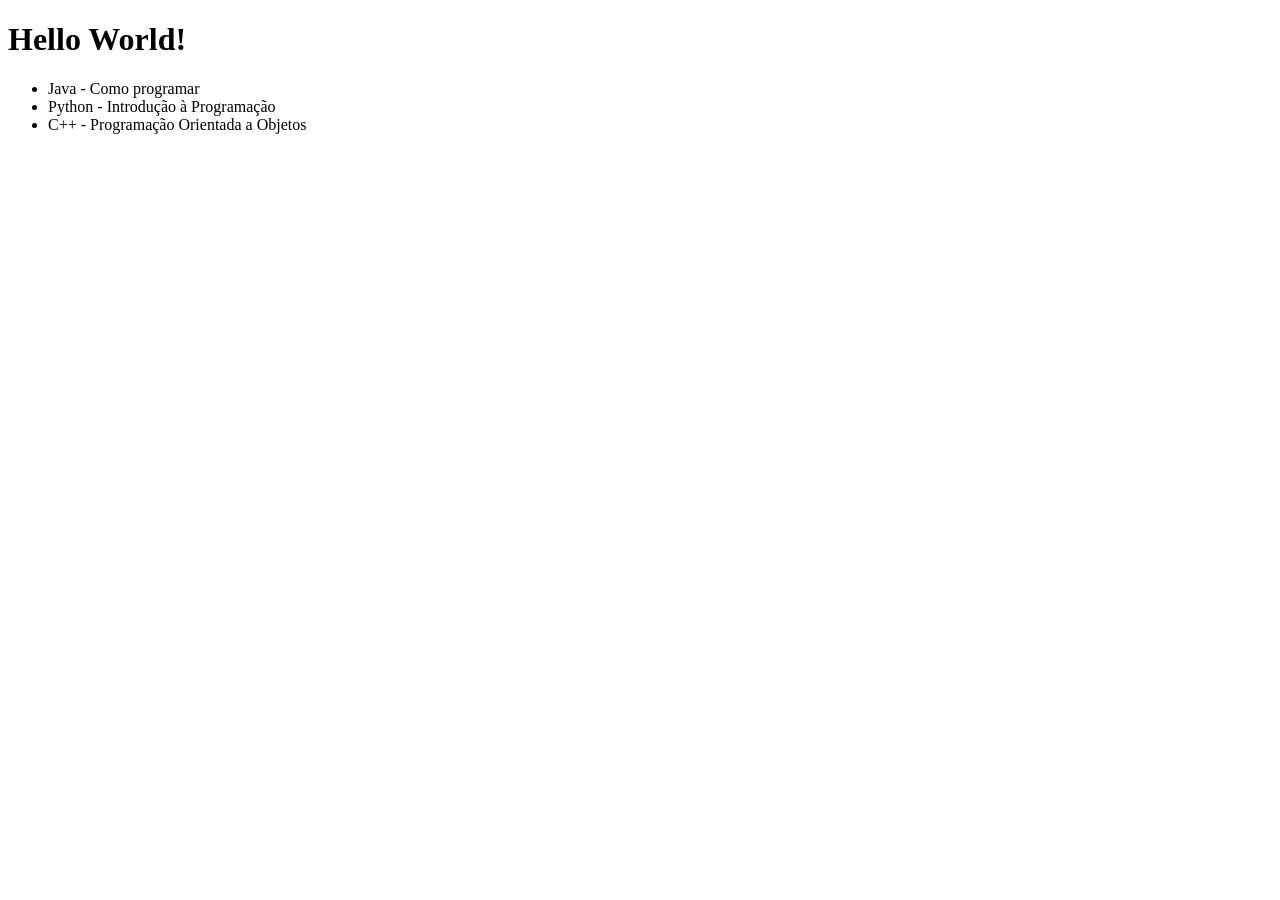
<file: Atividade01/index.html>
<!DOCTYPE html>
<html lang="en">
<head>
    <meta charset="UTF-8">
    <meta name="viewport" content="width=device-width, initial-scale=1.0">
    <title>Document</title>
</head>
<body>
    <h1>Hello World!</h1>
    <ul>
        <li>Java - Como programar</li>
        <li>Python - Introdução à Programação</li>
        <li>C++ - Programação Orientada a Objetos</li>
    </ul>
    
</body>
</html>
</file>
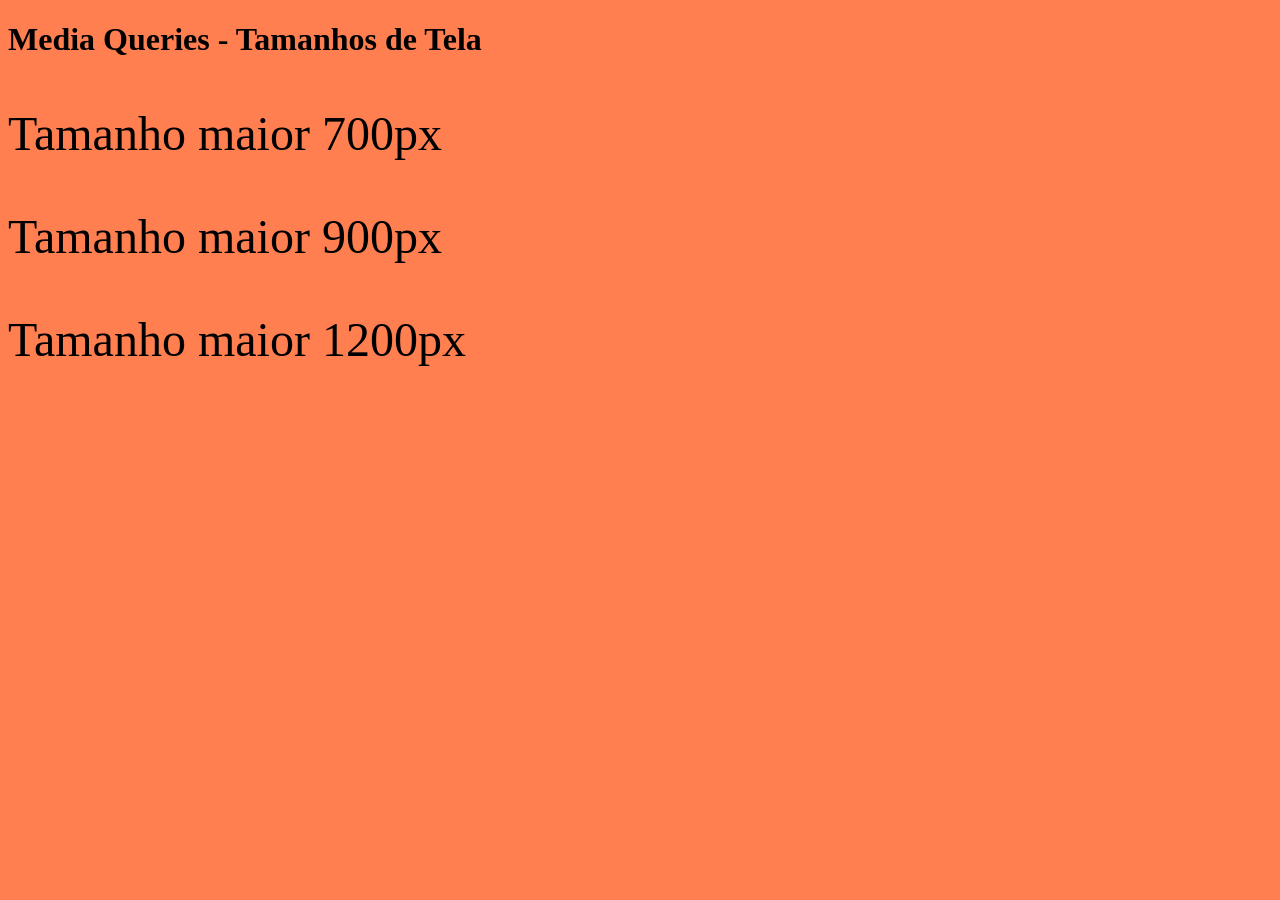
<file: Atividade06/index.html>
<!DOCTYPE html>
<html lang="en">
<head>
    <meta charset="UTF-8">
    <meta name="viewport" content="width=device-width, initial-scale=1.0">
    <title>Atividade 06 - Media Queries</title>
    <link rel="stylesheet" href="css/estilo.css">
</head>
<body>
    <h1>Media Queries - Tamanhos de Tela</h1>
    <p class="s700">Tamanho maior 700px</p>
    <p class="s900">Tamanho maior 900px</p>
    <p class="s1200">Tamanho maior 1200px</p>
    <p class="s1600">Tamanho maior 1600px</p>
    
</body>
</html>
</file>
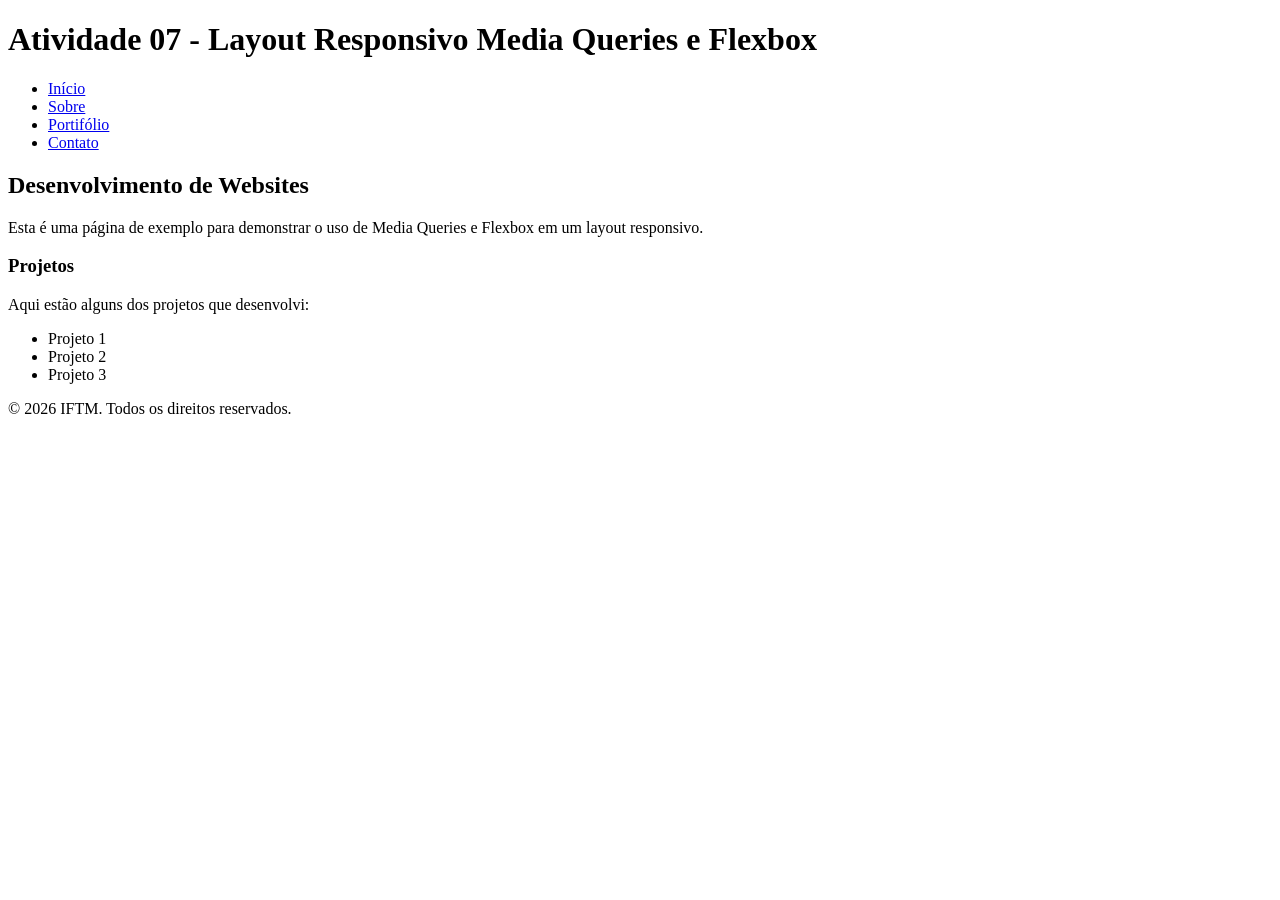
<file: Atividade07/index.html>
<!DOCTYPE html>
<html lang="en">
<head>
    <meta charset="UTF-8">
    <meta name="viewport" content="width=device-width, initial-scale=1.0">
    <title>Atividade 07 - Layout Responsivo Media Queries e Flexbox</title>
</head>
<body>
    <header>
        <h1>Atividade 07 - Layout Responsivo Media Queries e Flexbox</h1>
        <nav>
            <ul>
                <li><a href="#">Início</a></li>
                <li><a href="#">Sobre</a></li>
                <li><a href="#">Portifólio</a></li>
                <li><a href="#">Contato</a></li>
            </ul>
        </nav>
    </header>
    <main>
        <section class="content">
            <h2>Desenvolvimento de Websites</h2>
            <p>Esta é uma página de exemplo para demonstrar o uso de Media Queries e Flexbox em um layout responsivo.</p>
        </section>
        <aside class="sidebar">
            <h3>Projetos</h3>
            <p>Aqui estão alguns dos projetos que desenvolvi:</p>
            <ul>
                <li>Projeto 1</li>
                <li>Projeto 2</li>
                <li>Projeto 3</li>
            </ul>

        </aside>
    </main>
    <footer>
        <p>© 2026 IFTM. Todos os direitos reservados.</p>
    </footer>
</body>
</html>
</file>
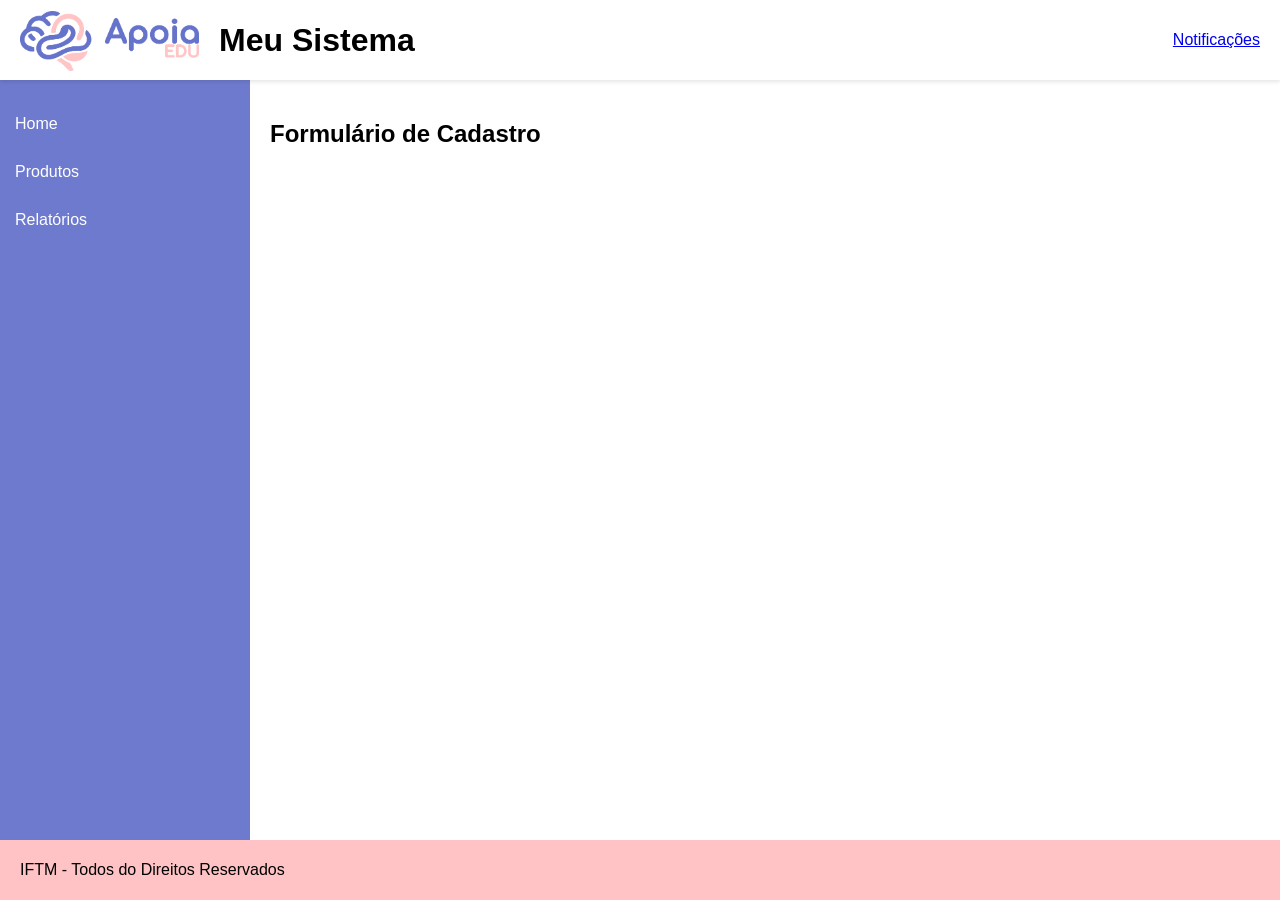
<file: Atividade08/index.html>
<!DOCTYPE html>
<html lang="en">
<head>
    <meta charset="UTF-8">
    <meta name="viewport" content="width=device-width, initial-scale=1.0">
    <title>Layout Grid CSS</title>
    <link rel="stylesheet" href="css/estilo.css">
</head>
<body>
    <header>
        <a href="#" class="logo"><img src="images/logo.png" alt="Logo"></a>
        <h1>Meu Sistema</h1>
        <a href="#">Notificações</a>
    </header>
    <aside>
        <ul>
            <li><a href="#">Home</a></li>
            <li><a href="#">Produtos</a></li>
            <li><a href="#">Relatórios</a></li>
            
        </ul>
    </aside>
    <main>
        <h2>Formulário de Cadastro</h2>
    </main>
    <footer>IFTM - Todos do Direitos Reservados</footer>
    
</body>
</html>
</file>
<file: Atividade06/css/estilo.css>
body {
    background-color: aqua;
}
.s700, .s900, .s1200, .s1600{
    display: none;
    font-size: 3em;
}

@media screen and (min-width: 700px){
    body {
        background-color: blueviolet;
    }
    .s700 {
        display: block;
    }
}
@media screen and (min-width: 900px){
    body {
        background-color: beige;
    }
    .s900 {
        display: block;
    }
}
@media screen and (min-width: 1200px) {
    body {
        background-color: coral;
    }
    .s1200 {
        display: block;
    }
}
@media screen and (min-width: 1600px) {
    body {
        background-color: yellow;
    }
    .s1600 {
        display: block;
    }
}
</file>
<file: Atividade08/css/estilo.css>
body {
    display: grid;
    grid-template-columns: 250px auto;
    grid-template-rows: 80px 1fr minmax(60px, auto);
    grid-template-areas:
        "cabecalho cabecalho"
        "menu conteudo"
        "rodape rodape";
    height: 100vh;
    margin:0;
    font-family: Arial, Helvetica, sans-serif;
}

header {
    background-color: #fff;
    grid-area: cabecalho;

    padding: 0 20px;
    box-shadow: 0 2px 4px rgba(0, 0, 0, 0.1);
    z-index: 1000;
    display: flex;
    align-items: center;
    justify-content: space-between;
}
header .logo img {
    height: 60px;
    padding-top: 6px;
}
header h1 {
    flex: 1;
    padding-left: 20px;
}

aside {
    background-color: #6E7ACD;
    grid-area: menu;
    padding: 20px 0;
    overflow-y: auto;
}
aside ul {
    list-style: none;
    padding: 0;
    margin: 0;
}
aside ul li a {
    display: block;
    padding: 15px;
    color: #fff;
    text-decoration: none;
}
aside ul li a:hover {
    background-color: #fff;
    color: #6E7ACD;
}

main {
    background-color: #fff;
    grid-area: conteudo;
    padding: 20px;
}
footer {
    background-color: #FFC3C5;
    grid-area: rodape;
    display: flex;
    align-items: center;
    padding: 0 20px;
}
</file>
